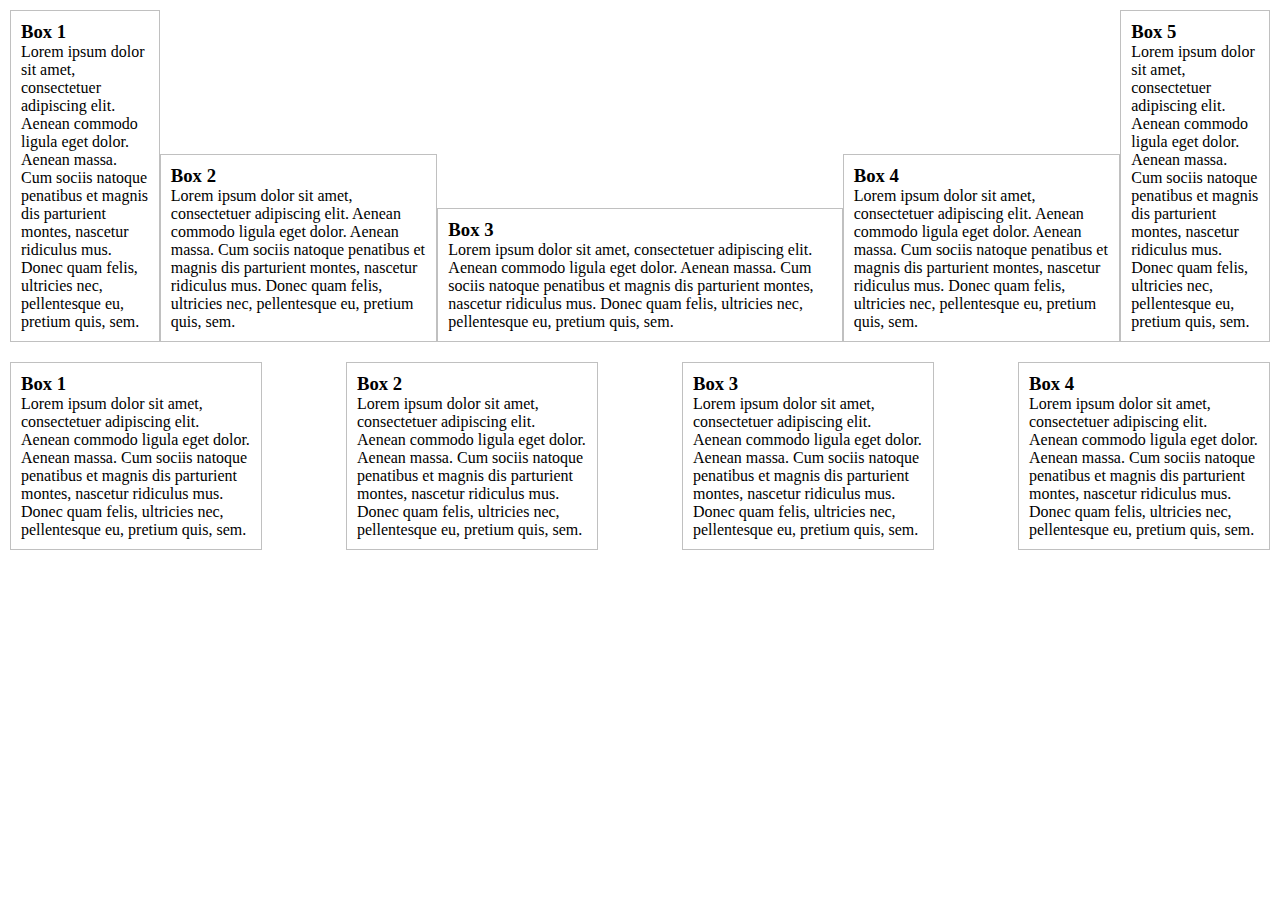
<file: Classwork10/index.html>
<!DOCTYPE html>
<html lang="en">
<head>
  <meta charset="UTF-8">
  <meta name="viewport" content="width=device-width, initial-scale=1.0">
  <meta http-equiv="X-UA-Compatible" content="ie=edge">
  <title>Test</title>
  <link rel="stylesheet" href="style.css">
</head>
<body>
  <div class="container-1">
    <div class="box-1">
      <h3>Box 1</h3>
      <p>Lorem ipsum dolor sit amet, consectetuer adipiscing elit.
        Aenean commodo ligula eget dolor. Aenean massa. Cum sociis
        natoque penatibus et magnis dis parturient montes, nascetur
        ridiculus mus. Donec quam felis, ultricies nec, pellentesque
        eu, pretium quis, sem.
      </p>
    </div>
    <div class="box-2">
      <h3>Box 2</h3>
      <p>Lorem ipsum dolor sit amet, consectetuer adipiscing elit.
        Aenean commodo ligula eget dolor. Aenean massa. Cum sociis
        natoque penatibus et magnis dis parturient montes, nascetur
        ridiculus mus. Donec quam felis, ultricies nec, pellentesque
        eu, pretium quis, sem.
      </p>
    </div>
    <div class="box-3">
      <h3>Box 3</h3>
      <p>Lorem ipsum dolor sit amet, consectetuer adipiscing elit.
        Aenean commodo ligula eget dolor. Aenean massa. Cum sociis
        natoque penatibus et magnis dis parturient montes, nascetur
        ridiculus mus. Donec quam felis, ultricies nec, pellentesque
        eu, pretium quis, sem.
      </p>
    </div>
    <div class="box-4">
      <h3>Box 4</h3>
      <p>Lorem ipsum dolor sit amet, consectetuer adipiscing elit.
        Aenean commodo ligula eget dolor. Aenean massa. Cum sociis
        natoque penatibus et magnis dis parturient montes, nascetur
        ridiculus mus. Donec quam felis, ultricies nec, pellentesque
        eu, pretium quis, sem.
      </p>
    </div>
    <div class="box-5">
      <h3>Box 5</h3>
      <p>Lorem ipsum dolor sit amet, consectetuer adipiscing elit.
        Aenean commodo ligula eget dolor. Aenean massa. Cum sociis
        natoque penatibus et magnis dis parturient montes, nascetur
        ridiculus mus. Donec quam felis, ultricies nec, pellentesque
        eu, pretium quis, sem.
      </p>
    </div>
  </div>

  <div class="container-2">
    <div class="box">
      <h3>Box 1</h3>
      <p>Lorem ipsum dolor sit amet, consectetuer adipiscing elit.
        Aenean commodo ligula eget dolor. Aenean massa. Cum sociis
        natoque penatibus et magnis dis parturient montes, nascetur
        ridiculus mus. Donec quam felis, ultricies nec, pellentesque
        eu, pretium quis, sem.
      </p>
    </div>
    <div class="box">
      <h3>Box 2</h3>
      <p>Lorem ipsum dolor sit amet, consectetuer adipiscing elit.
        Aenean commodo ligula eget dolor. Aenean massa. Cum sociis
        natoque penatibus et magnis dis parturient montes, nascetur
        ridiculus mus. Donec quam felis, ultricies nec, pellentesque
        eu, pretium quis, sem.
      </p>
    </div>
    <div class="box">
      <h3>Box 3</h3>
      <p>Lorem ipsum dolor sit amet, consectetuer adipiscing elit.
        Aenean commodo ligula eget dolor. Aenean massa. Cum sociis
        natoque penatibus et magnis dis parturient montes, nascetur
        ridiculus mus. Donec quam felis, ultricies nec, pellentesque
        eu, pretium quis, sem.
      </p>
    </div>
    <div class="box">
      <h3>Box 4</h3>
      <p>Lorem ipsum dolor sit amet, consectetuer adipiscing elit.
        Aenean commodo ligula eget dolor. Aenean massa. Cum sociis
        natoque penatibus et magnis dis parturient montes, nascetur
        ridiculus mus. Donec quam felis, ultricies nec, pellentesque
        eu, pretium quis, sem.
      </p>
    </div>
</body>
</html>
</file>
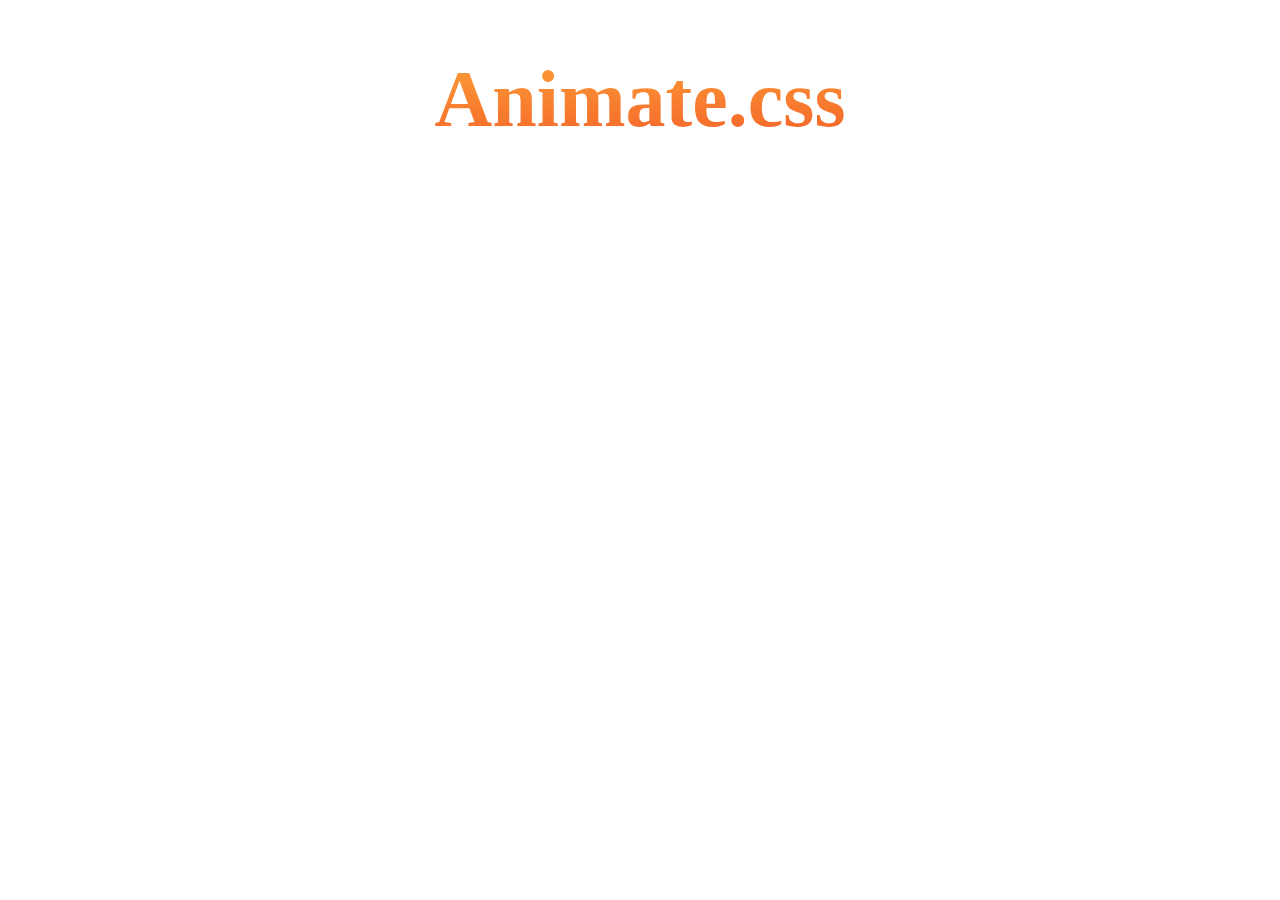
<file: Classwork9/index.html>
<!DOCTYPE html>
<html lang="en">
<head>
  <meta charset="UTF-8">
  <meta name="viewport" content="width=device-width, initial-scale=1.0">
  <meta http-equiv="X-UA-Compatible" content="ie=edge">
  <title>Classwork9</title>
  <!-- <link rel="stylesheet" href="https://cdnjs.cloudflare.com/ajax/libs/animate.css/3.7.0/animate.min.css"> -->
  <link rel="stylesheet" href="style.css">
</head>
<body>
  <h1 class="title shake">Animate.css</h1>
</body>
</html>
</file>
<file: Classwork10/style.css>
* {
  padding: 0;
  margin: 0;
  box-sizing: border-box;
}
.container-1,
.container-2 {
  padding: 10px;
  display: flex;
}
.container-1 {
  align-items: flex-end;
}
.container-2 {
  justify-content: space-between;
}
[class^="box"] {
  border: 1px solid silver;
  padding: 10px;
}
.box-1 {
  flex: 1;
}
.box-2 {
  flex: 2;
}
.box-3 {
  flex: 3;
}
.box-4 {
  flex: 2;
}
.box-5 {
  flex: 1;
}
.box {
  flex: 0 1 20%;
}
</file>
<file: Classwork9/style.css>
.title {
  text-align: center;
  animation-duration: 3s;
  animation-delay: .5s;
  animation-iteration-count: infinite;
  color: #f35626;
  background-image: -webkit-linear-gradient(92deg,#f35626,#feab3a);
  -webkit-background-clip: text;
  -webkit-text-fill-color: transparent;
  font-size: 5rem;
}
@-webkit-keyframes bounce {
  from,
  20%,
  53%,
  80%,
  to {
    -webkit-animation-timing-function: cubic-bezier(0.215, 0.61, 0.355, 1);
    animation-timing-function: cubic-bezier(0.215, 0.61, 0.355, 1);
    -webkit-transform: translate3d(0, 0, 0);
    transform: translate3d(0, 0, 0);
  }

  40%,
  43% {
    -webkit-animation-timing-function: cubic-bezier(0.755, 0.05, 0.855, 0.06);
    animation-timing-function: cubic-bezier(0.755, 0.05, 0.855, 0.06);
    -webkit-transform: translate3d(0, -30px, 0);
    transform: translate3d(0, -30px, 0);
  }

  70% {
    -webkit-animation-timing-function: cubic-bezier(0.755, 0.05, 0.855, 0.06);
    animation-timing-function: cubic-bezier(0.755, 0.05, 0.855, 0.06);
    -webkit-transform: translate3d(0, -15px, 0);
    transform: translate3d(0, -15px, 0);
  }

  90% {
    -webkit-transform: translate3d(0, -4px, 0);
    transform: translate3d(0, -4px, 0);
  }
}

@keyframes bounce {
  from,
  20%,
  53%,
  80%,
  to {
    -webkit-animation-timing-function: cubic-bezier(0.215, 0.61, 0.355, 1);
    animation-timing-function: cubic-bezier(0.215, 0.61, 0.355, 1);
    -webkit-transform: translate3d(0, 0, 0);
    transform: translate3d(0, 0, 0);
  }

  40%,
  43% {
    -webkit-animation-timing-function: cubic-bezier(0.755, 0.05, 0.855, 0.06);
    animation-timing-function: cubic-bezier(0.755, 0.05, 0.855, 0.06);
    -webkit-transform: translate3d(0, -30px, 0);
    transform: translate3d(0, -30px, 0);
  }

  70% {
    -webkit-animation-timing-function: cubic-bezier(0.755, 0.05, 0.855, 0.06);
    animation-timing-function: cubic-bezier(0.755, 0.05, 0.855, 0.06);
    -webkit-transform: translate3d(0, -15px, 0);
    transform: translate3d(0, -15px, 0);
  }

  90% {
    -webkit-transform: translate3d(0, -4px, 0);
    transform: translate3d(0, -4px, 0);
  }
}

.bounce {
  -webkit-animation-name: bounce;
  animation-name: bounce;
  -webkit-transform-origin: center bottom;
  transform-origin: center bottom;
}

@-webkit-keyframes tada {
  from {
    -webkit-transform: scale3d(1, 1, 1);
    transform: scale3d(1, 1, 1);
  }

  10%,
  20% {
    -webkit-transform: scale3d(0.9, 0.9, 0.9) rotate3d(0, 0, 1, -3deg);
    transform: scale3d(0.9, 0.9, 0.9) rotate3d(0, 0, 1, -3deg);
  }

  30%,
  50%,
  70%,
  90% {
    -webkit-transform: scale3d(1.1, 1.1, 1.1) rotate3d(0, 0, 1, 3deg);
    transform: scale3d(1.1, 1.1, 1.1) rotate3d(0, 0, 1, 3deg);
  }

  40%,
  60%,
  80% {
    -webkit-transform: scale3d(1.1, 1.1, 1.1) rotate3d(0, 0, 1, -3deg);
    transform: scale3d(1.1, 1.1, 1.1) rotate3d(0, 0, 1, -3deg);
  }

  to {
    -webkit-transform: scale3d(1, 1, 1);
    transform: scale3d(1, 1, 1);
  }
}

@keyframes tada {
  from {
    -webkit-transform: scale3d(1, 1, 1);
    transform: scale3d(1, 1, 1);
  }

  10%,
  20% {
    -webkit-transform: scale3d(0.9, 0.9, 0.9) rotate3d(0, 0, 1, -3deg);
    transform: scale3d(0.9, 0.9, 0.9) rotate3d(0, 0, 1, -3deg);
  }

  30%,
  50%,
  70%,
  90% {
    -webkit-transform: scale3d(1.1, 1.1, 1.1) rotate3d(0, 0, 1, 3deg);
    transform: scale3d(1.1, 1.1, 1.1) rotate3d(0, 0, 1, 3deg);
  }

  40%,
  60%,
  80% {
    -webkit-transform: scale3d(1.1, 1.1, 1.1) rotate3d(0, 0, 1, -3deg);
    transform: scale3d(1.1, 1.1, 1.1) rotate3d(0, 0, 1, -3deg);
  }

  to {
    -webkit-transform: scale3d(1, 1, 1);
    transform: scale3d(1, 1, 1);
  }
}

.tada {
  -webkit-animation-name: tada;
  animation-name: tada;
}

@-webkit-keyframes shake {
  from,
  to {
    -webkit-transform: translate3d(0, 0, 0);
    transform: translate3d(0, 0, 0);
  }

  10%,
  30%,
  50%,
  70%,
  90% {
    -webkit-transform: translate3d(-10px, 0, 0);
    transform: translate3d(-10px, 0, 0);
  }

  20%,
  40%,
  60%,
  80% {
    -webkit-transform: translate3d(10px, 0, 0);
    transform: translate3d(10px, 0, 0);
  }
}

@keyframes shake {
  from,
  to {
    -webkit-transform: translate3d(0, 0, 0);
    transform: translate3d(0, 0, 0);
  }

  10%,
  30%,
  50%,
  70%,
  90% {
    -webkit-transform: translate3d(-10px, 0, 0);
    transform: translate3d(-10px, 0, 0);
  }

  20%,
  40%,
  60%,
  80% {
    -webkit-transform: translate3d(10px, 0, 0);
    transform: translate3d(10px, 0, 0);
  }
}

.shake {
  -webkit-animation-name: shake;
  animation-name: shake;
}
</file>
